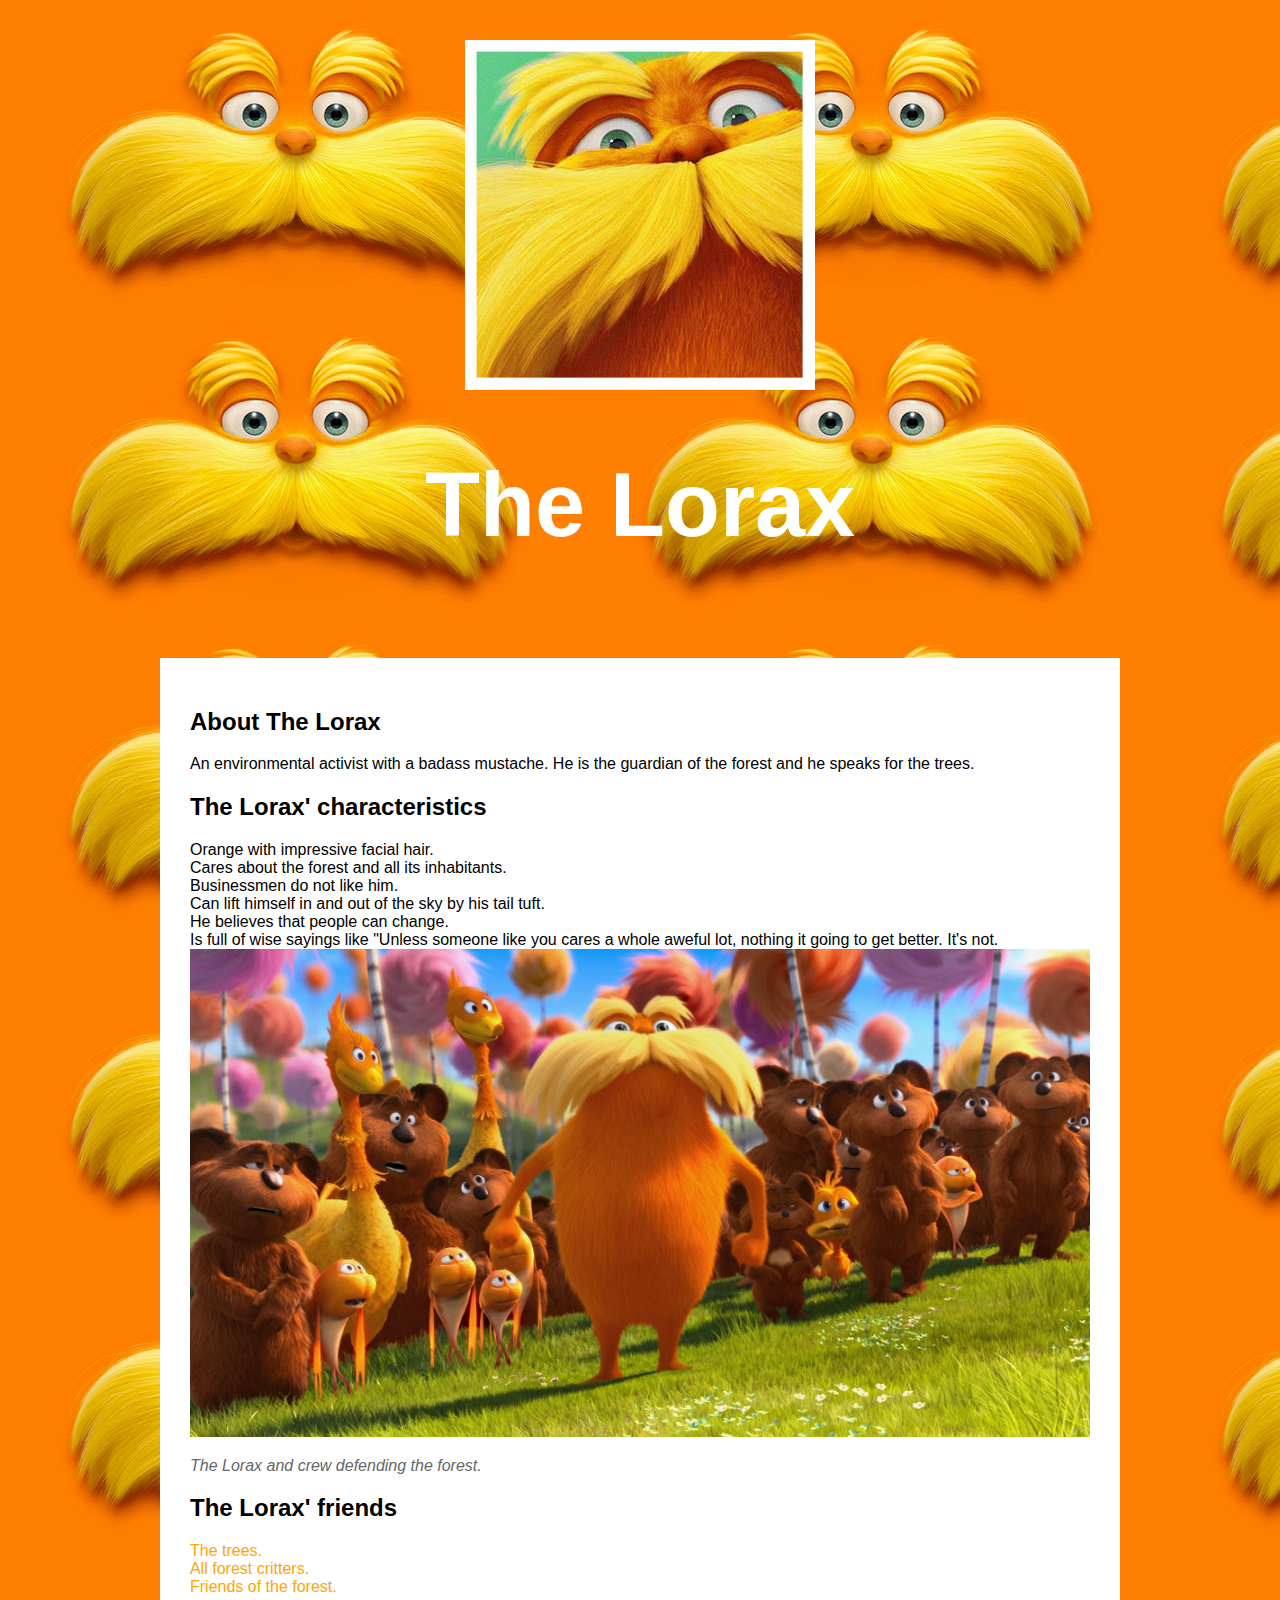
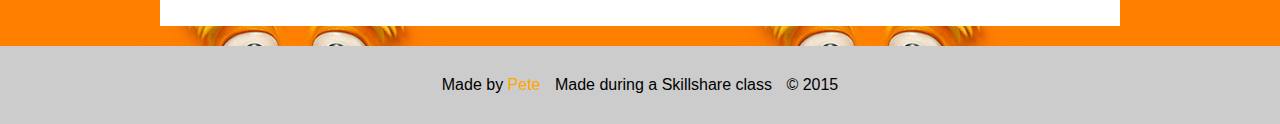
<file: index.html>
<!DOCTYPE html>
<html>
<head>
	<title>The Lorax</title>
	<link rel="stylesheet" type="text/css" href="css/hero.css">
</head>
<body>

	<div class="wrapper">
		<header>
			<img src="img/profile.jpg">
			<h1>The Lorax</h1>
		</header>
	</div>

	<div class="content">
		<h2>About The Lorax</h2>
		<p>An environmental activist with a badass mustache. He is the guardian of the forest and he speaks for the trees.</p>
		<h2>The Lorax' characteristics</h2>
		<ol>
			<li>Orange with impressive facial hair.</li>
			<li>Cares about the forest and all its inhabitants.</li>
			<li>Businessmen do not like him.</li>
			<li>Can lift himself in and out of the sky by his tail tuft.</li>
			<li>He believes that people can change.</li>
			<li>Is full of wise sayings like "Unless someone like you cares a whole aweful lot, nothing it going to get better. It's not.</li>
		</ol>
		<img src="img/big-image.jpg" class="big-image">
		<p class="caption">The Lorax and crew defending the forest.</p>
		<h2>The Lorax' friends</h2>
		<ul>
			<li><a href="https://www.arborday.org/trees/whattree/" target="_blank" title="The trees">The trees.</a></li>
			<li><a href="http://www.nature.org/newsfeatures/specialfeatures/animals/forest-animals.xml" target="_blank" title="All forest critters">All forest critters.</a></li>
			<li><a href="http://earth-liberation-front.com/" target="_blank" title="Friends of the forest">Friends of the forest.</a></li>
		</ul>
	</div>

	<footer>
		<ul>
			<li>Made by <a href="http://www.neversettle.co.za/" target="_blank" title="Pete's website">Pete</a></li>
			<li>Made during a Skillshare class</li>
			<li>&copy; 2015</li>
		</ul>
	</footer>

</body>
</html>
</file>
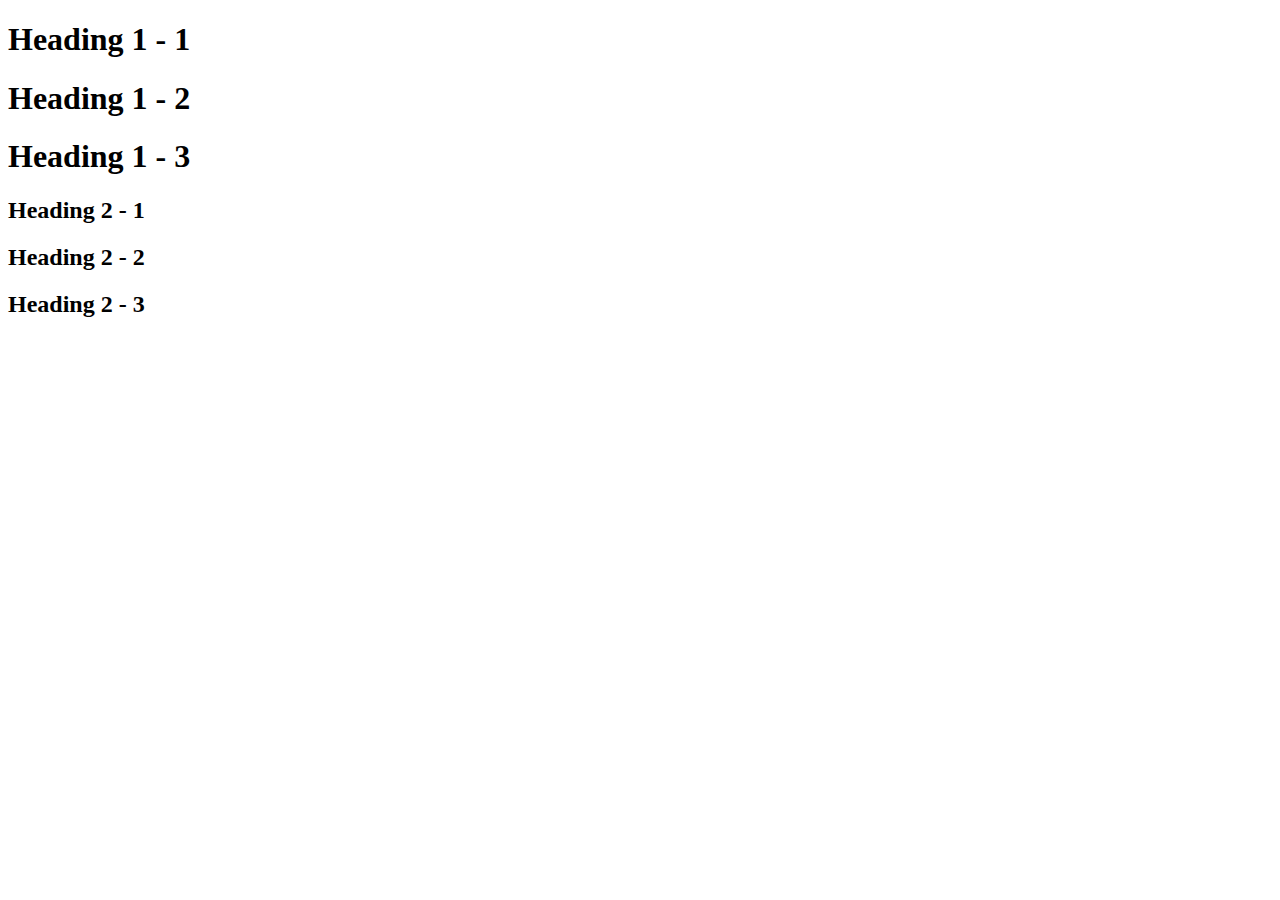
<file: stylish.html>
<!DOCTYPE html>
<html>
<head>
	<title>Styling document</title>
</head>
<body>

	<h1>Heading 1 - 1</h1>
	<h1>Heading 1 - 2</h1>
	<h1>Heading 1 - 3</h1>
	<h2>Heading 2 - 1</h2>
	<h2>Heading 2 - 2</h2>
	<h2>Heading 2 - 3</h2>

</body>
</html>
</file>
<file: css/hero.css>
html{
	background: #fc6901 url('../img/bg.jpg') repeat 0 0;
}

html, body{
	font-family: Arial, sans-serif;
	margin: 0;
	padding: 0;
}

header{
	padding: 40px;
	text-align: center;
}

h1{
	color: #fff;
	font-size: 90px;
}

header img{

}

.content{
	background-color: #fff;
	margin: 0 auto;
	max-width: 900px;
	padding: 30px;
}

img.big-image{
	max-width: 100%;
}

p.caption{
	color: #666;
	font-size: 16px;
	font-style: italic;
}

ul, ol{
	list-style: none;
	margin: 0;
	padding: 0;
}

a{
	color: orange;
	text-decoration: none;
}
	a:hover{
		color: #ccc;
	}

footer{
	background-color: #ccc;
	color: #000;
	margin-top: 20px;
	padding: 30px;
}

	footer ul{
		text-align: center;
	}

	footer ul li{
		display: inline-block;
		margin:0 5px 0;
	}
</file>
